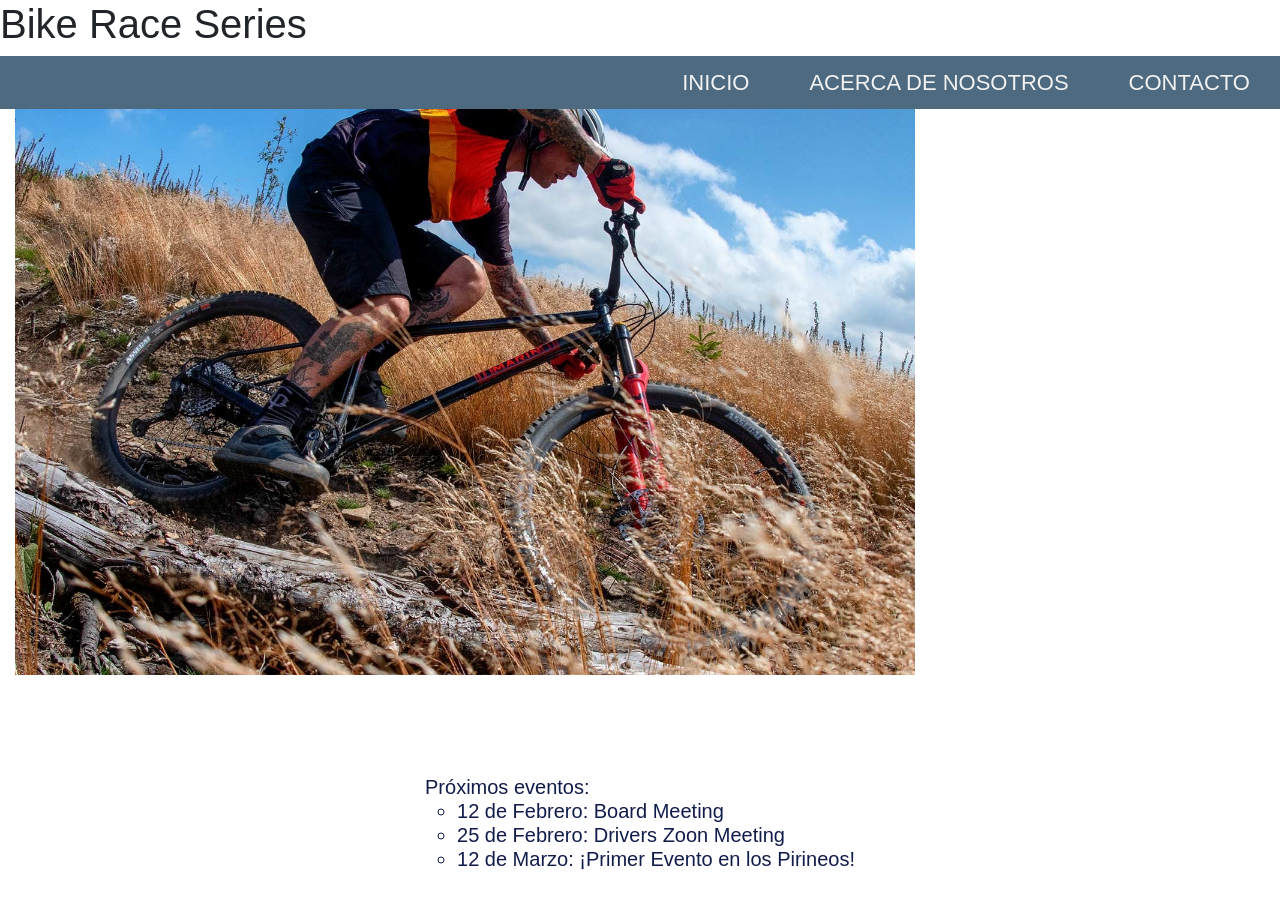
<file: index.html>
<!DOCTYPE html>
<html lang="es">
<head>
        <meta charset="utf-8">
        <title>BikeRace</title>
        <link rel="stylesheet" href="style.css">
        <link href="https://cdn.jsdelivr.net/npm/bootstrap@5.3.8/dist/css/bootstrap.min.css" rel="stylesheet" integrity="sha384-sRIl4kxILFvY47J16cr9ZwB07vP4J8+LH7qKQnuqkuIAvNWLzeN8tE5YBujZqJLB" crossorigin="anonymous">       
    </head>
    <body>
        <h1>Bike Race Series</h1>      
        <div class="navegacion">                           
            <a href="/contacto.html">CONTACTO</a>            
            <a href="/acerca de.html">ACERCA DE NOSOTROS</a>
            <a href="/index.html">INICIO</a>    
        </div>
        <div class="wrapper">
            <div class="profile">
                <img src="IMG/2.jpg">
         </div>
            <div class="intro"></div>
            <h1>
                <div class="contenedor">
                    <ul class="list-unstyled">
                        <li>Próximos eventos:</li>
                        <ul>
                            <li>12 de Febrero: Board Meeting</li>
                            <li>25 de Febrero: Drivers Zoon Meeting</li>
                            <li>12 de Marzo: ¡Primer Evento en los Pirineos!</li>
                        </ul>
                        </li>
                    </ul>
                </div>
            </h1>                 



        
    </body>
</html>
</file>
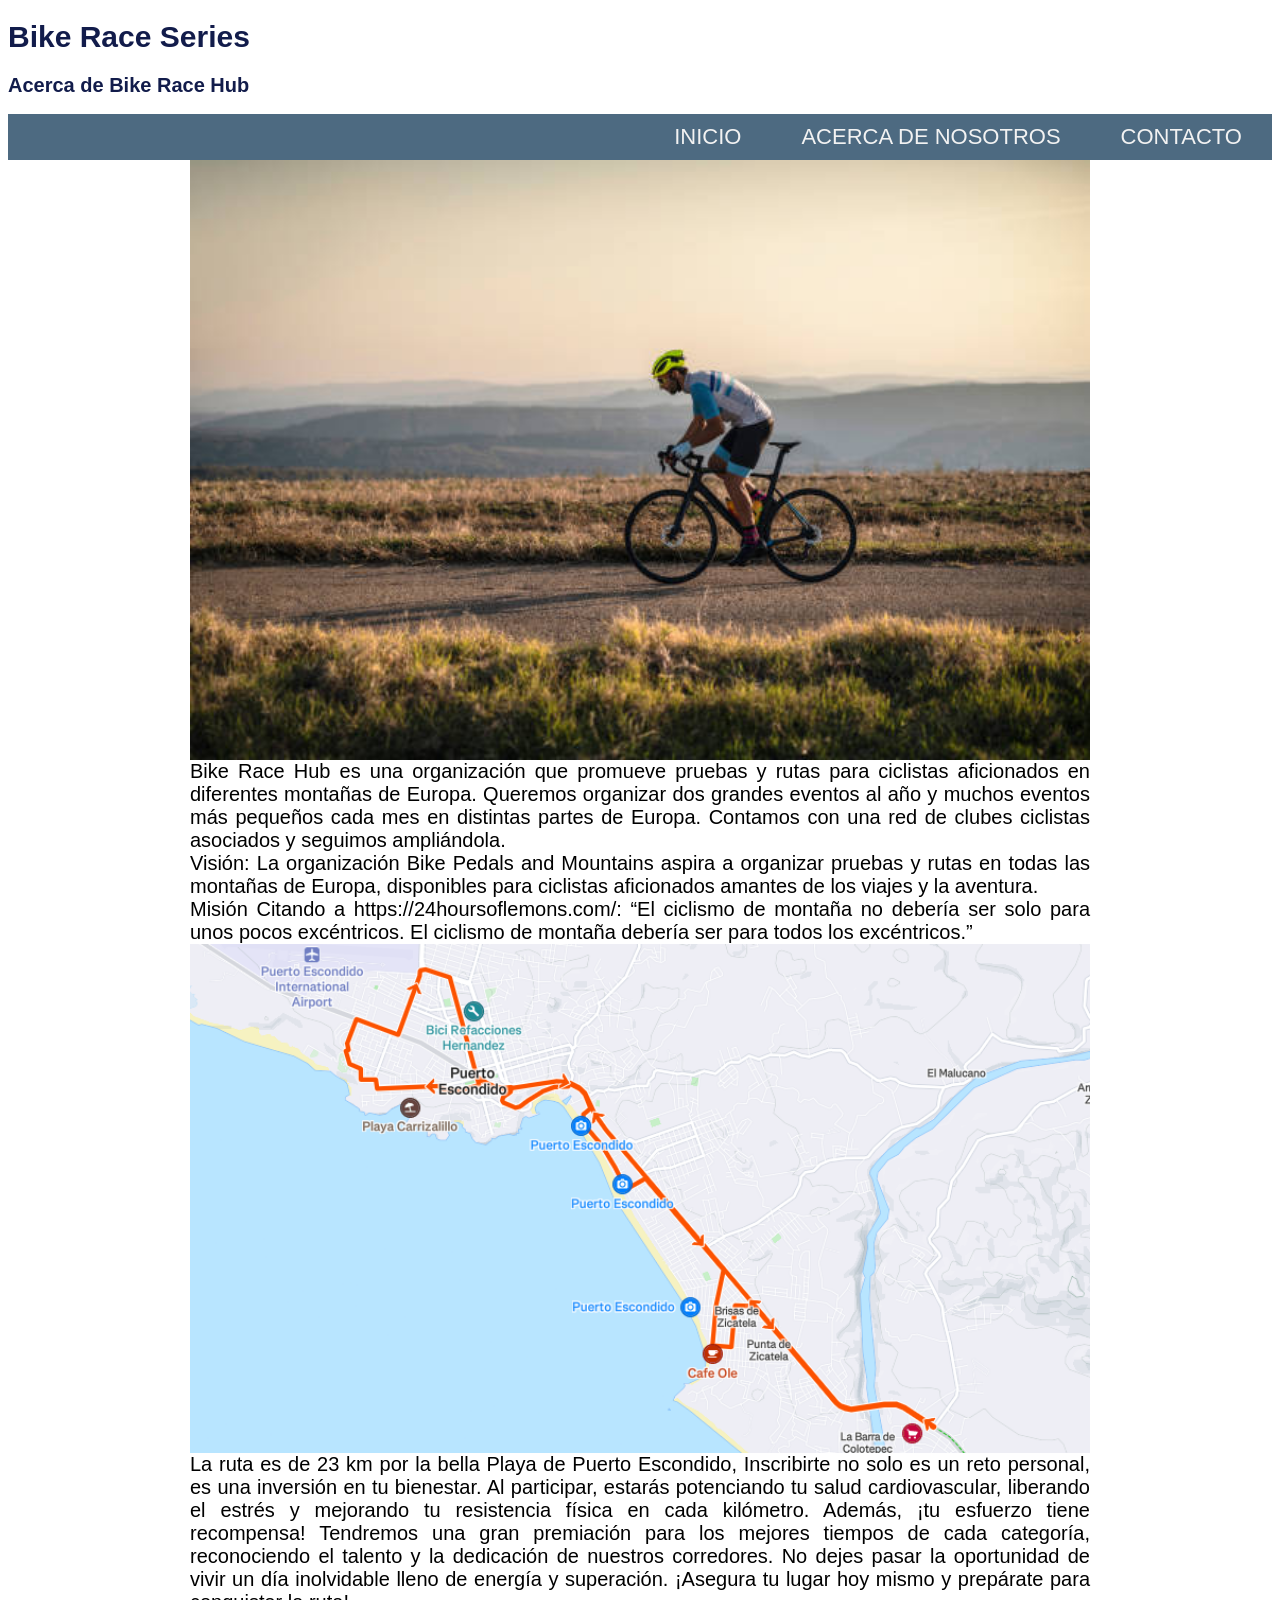
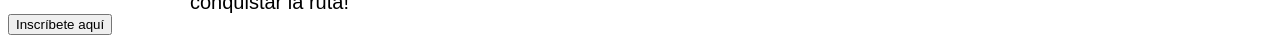
<file: acerca de.html>
<!DOCTYPE html>
<html lang="en">
<head>
    <meta charset="UTF-8">
    <meta name="viewport" content="width=device-width, initial-scale=1.0">
    <title>Acerca de nosortos</title>
    <link rel="stylesheet" href="style.css"
</head>
<h1>Bike Race Series</h1>
<h2> Acerca de Bike Race Hub</h2>
<body>
    <div class="navegacion">
            <a href="/contacto.html">CONTACTO</a>            
            <a href="/acerca de.html">ACERCA DE NOSOTROS</a>
            <a href="/index.html">INICIO</a>    
        </div>
    <img src="IMG/4.jpg">
    <p>Bike Race Hub es una organización que promueve pruebas y rutas para ciclistas aficionados en diferentes montañas de Europa. Queremos organizar dos grandes eventos al año y muchos eventos más pequeños cada mes en distintas partes de Europa. Contamos con una red de clubes ciclistas asociados y seguimos ampliándola.</p>
    <p>Visión: La organización Bike Pedals and Mountains aspira a organizar pruebas y rutas en todas las montañas de Europa, disponibles para ciclistas aficionados amantes de los viajes y la aventura.</p>
    <p>Misión Citando a https://24hoursoflemons.com/:
“El ciclismo de montaña no debería ser solo para unos pocos excéntricos. El ciclismo de montaña debería ser para todos los excéntricos.”</p>
    <img src="IMG/ruta real.png">
    <p>La ruta es de 23 km por la bella Playa de Puerto Escondido, Inscribirte no solo es un reto personal, es una inversión en tu bienestar.
         Al participar, estarás potenciando tu salud cardiovascular, liberando el estrés y mejorando tu resistencia física en cada kilómetro. 
         Además, ¡tu esfuerzo tiene recompensa! Tendremos una gran premiación para los mejores tiempos de cada categoría, reconociendo el talento y la dedicación de nuestros corredores.
        No dejes pasar la oportunidad de vivir un día inolvidable lleno de energía y superación. ¡Asegura tu lugar hoy mismo y prepárate
        para conquistar la ruta!</p>
      <input type="button" value="Inscríbete aquí"/>
</body>
</html>
</file>
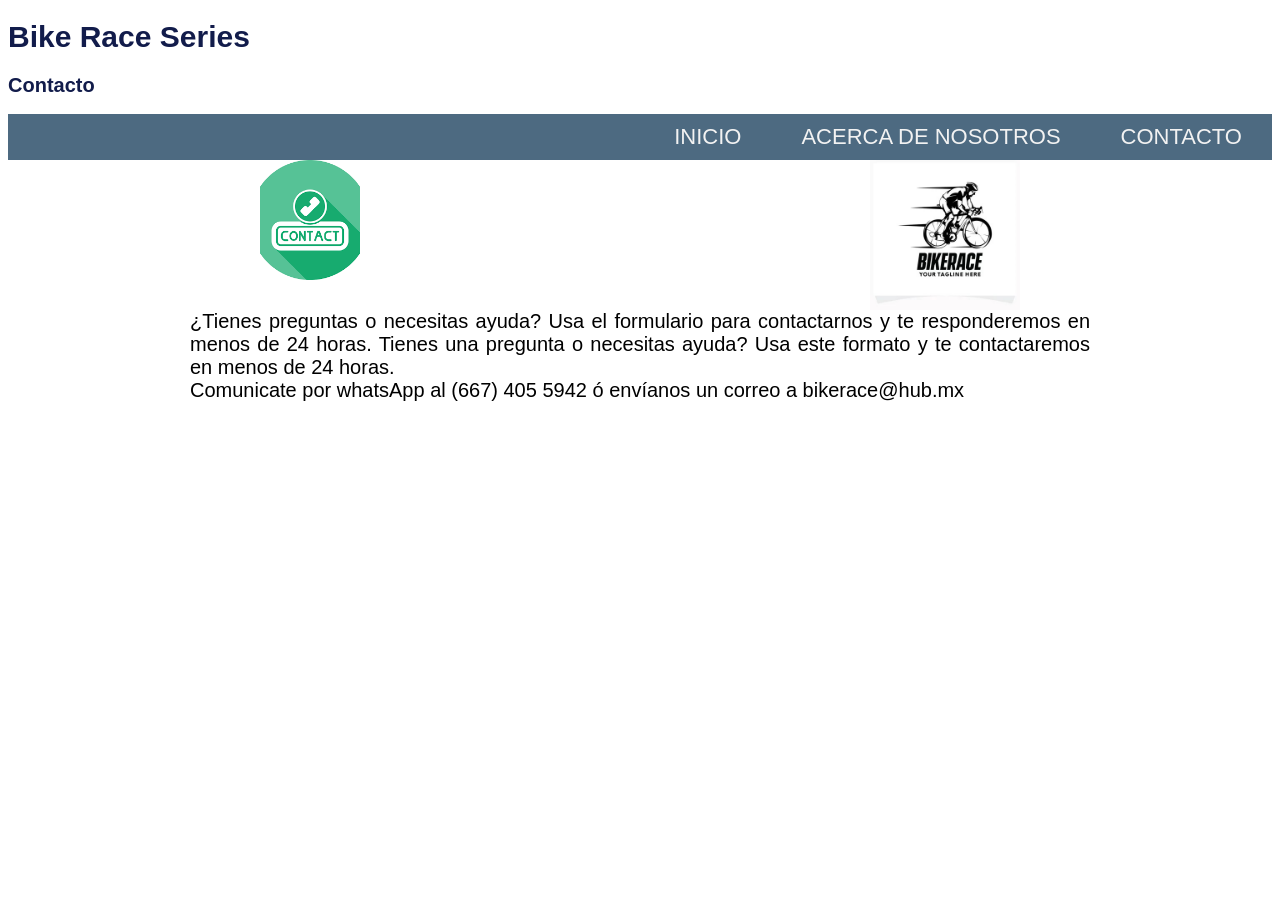
<file: contacto.html>
<!DOCTYPE html>
<html lang="en">
<head>
    <meta charset="UTF-8">
    <meta name="viewport" content="width=device-width, initial-scale=1.0">
    <title>Contacto</title>
    <link rel="stylesheet" href="style.css"
</head>
<h1>Bike Race Series</h1>
<h2> Contacto</h2>
<body>
   <div class="navegacion">
            <a href="/contacto.html">CONTACTO</a>            
            <a href="/acerca de.html">ACERCA DE NOSOTROS</a>
            <a href="/index.html">INICIO</a>     
    </div>
        <div class="galeria-exclusiva">  
        <img src="IMG/contacto.png" alt="img-lado-a-lado"
        style=" width: 100px; height: 120px;">
        <img src="IMG/LOGO CARRERA.jpg" alt="img-lado-a-lado"
        style=" width: 150px; height: 150px;">
</div> 
    <p>¿Tienes preguntas o necesitas ayuda? Usa el formulario para contactarnos y te responderemos en menos de 24 horas.
Tienes una pregunta o necesitas ayuda? Usa este formato y te contactaremos en menos de 24 horas.</p>
<p>Comunicate por whatsApp al (667) 405 5942
    ó envíanos un correo a bikerace@hub.mx
</p>
</body>
</html>
</file>
<file: style.css>
{margin: 0}
body{background-color: ;
}
h1{
color:rgb(18, 28, 75);
font-family:'Lucida Sans', 'Lucida Sans Regular', 'Lucida Grande', 'Lucida Sans Unicode', Geneva, Verdana, sans-serif;
font-size: 30px;
}
h2{
color:rgb(18, 28, 75);
font-family:Verdana, Geneva, Tahoma, sans-serif;
font-size: 20px;
}
.navegacion {
    overflow: hidden;
    background-color: rgb(77, 106, 129);
    font-family:'Lucida Sans', 'Lucida Sans Regular', 'Lucida Grande', 'Lucida Sans Unicode', Geneva, Verdana, sans-serif;
}
.navegacion a {
    float: right;
    color: #f2f2f2;
    text-align: center;
    padding: 10px 30px;
    font-size: 22px;
    text-decoration: none;
}
.navegacion a:hover {
    background-color: #4aac86;
}
.contenedor {
    width: fit-content;
    margin-left: 0;
    margin-right: auto;
    padding: 20px;
}
    p {
    font-size: 20px;
    font-family:Verdana, Geneva, Tahoma, sans-serif; 
    max-width: 900px;
    text-align:justify;
    margin: 0 auto;
}
ul {
color:rgb(18, 28, 75);
font-family:Verdana, Geneva, Tahoma, sans-serif;
font-size: 20px;
}
img {
  display: block;   
  margin: 0 auto;  
}
img{
    width: 100%;
    max-width: 900px;
    object-fit: cover;
    vertical-align: middle;
}
.wrapper{
    padding: 0 15px;
    display: flex;
    flex-wrap: wrap;
    align-items: center;
    justify-content: space-around;
    gap: 5rem;
}
.intro{
    flex: 1;
}
.galeria-exclusiva {
    display: flex;
    gap: 5px;  
    justify-content: center;
    width: 100%;
}
.img-lado-a-lado {
    width: 50%;
    max-width: 400px;
    height: auto;
    object-fit: cover;
}
</file>
